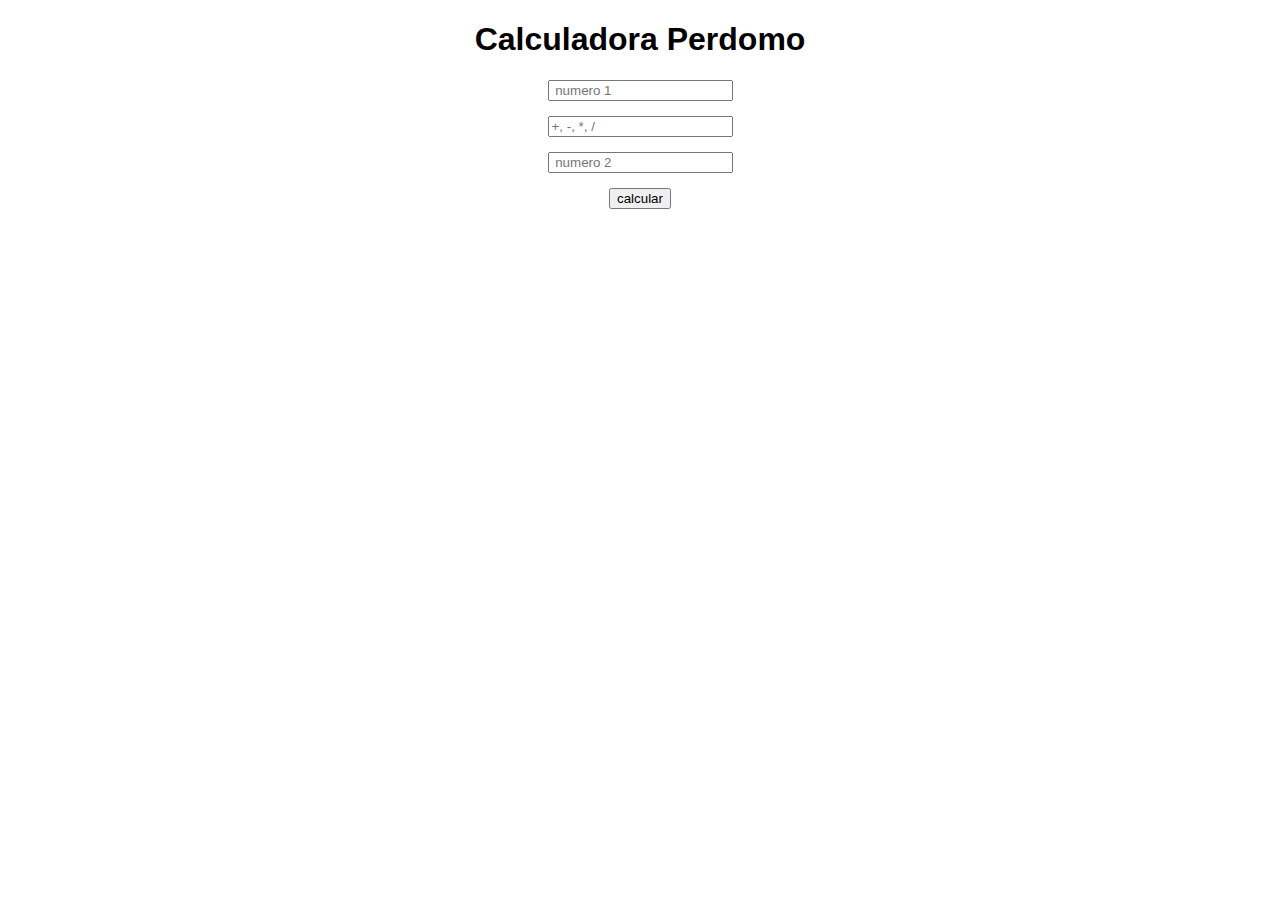
<file: Index.html>
<!DOCTYPE html>
<html lang="en">

    <head>
        <title>Calculadora</title>
        <script src="/index.js"></script>

        <style>
            body{
                font-family: sans-serif;
                text-align: center;
            }
            input{
                display: block;
                margin: auto;
                margin-bottom: 15px;
            }
        </style>
       
    </head>
    <body>
        <h1> Calculadora Perdomo</h1>
        <input type="text" id="op1" placeholder=" numero 1">
        <input type="text" id="operacion" placeholder="+, -, *, /">
        <input type="text" id="op2" placeholder=" numero 2">
        <input type="submit" value="calcular" onclick=calcular()>
        <p id="resultado"></p>
    </body>
</html>
</file>
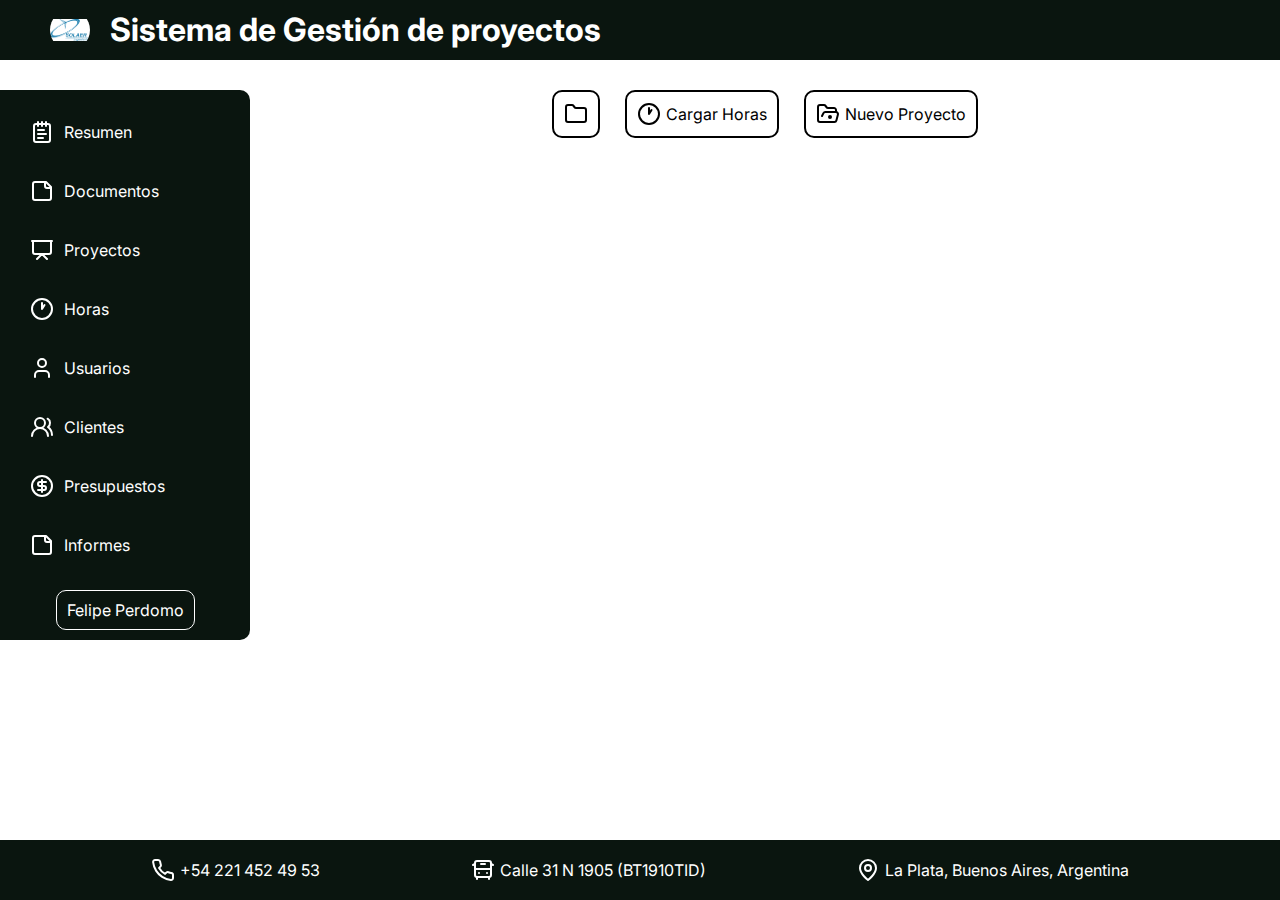
<file: Main_menu.html>
<!DOCTYPE html>
<html>
    <head>
        <title>Solaer</title>
        <link rel="stylesheet" type="text/css" href="css_mainmenu.css">
        <link rel="stylesheet" type="text/css" href="normalize.css">
        <link rel="preconnect" href="https://fonts.googleapis.com">
        <link rel="preconnect" href="https://fonts.gstatic.com" crossorigin>
        <link href="https://fonts.googleapis.com/css2?family=Inter:wght@100..900&display=swap" rel="stylesheet">
        <meta name="viewport" content="width=device-width, initial-scale=1.0"> 
        <script src="/index.js" defer></script>
    </head>

    <body>
        <main class="dashboard">
            <header class="header">
                <div>
                    <img src="./assets/solaer.png" rel="solarte"/>
                    <h1 onclick="holaMundo()">
                        Sistema de Gestión de proyectos
                    </h1>
                </div>
               
            </header>
            <section class="content">
                <section class="menu">
                    <ul>
                        <li>
                            <svg xmlns="http://www.w3.org/2000/svg" width="24" height="24" viewBox="0 0 24 24" fill="none" stroke="currentColor" stroke-width="2" stroke-linecap="round" stroke-linejoin="round" class="lucide lucide-notepad-text"><path d="M8 2v4"/><path d="M12 2v4"/><path d="M16 2v4"/><rect width="16" height="18" x="4" y="4" rx="2"/><path d="M8 10h6"/><path d="M8 14h8"/><path d="M8 18h5"/></svg> Resumen</li>
                        <li>
                            <svg xmlns="http://www.w3.org/2000/svg" width="24" height="24" viewBox="0 0 24 24" fill="none" stroke="currentColor" stroke-width="2" stroke-linecap="round" stroke-linejoin="round" class="lucide lucide-sticky-note"><path d="M16 3H5a2 2 0 0 0-2 2v14a2 2 0 0 0 2 2h14a2 2 0 0 0 2-2V8Z"/><path d="M15 3v4a2 2 0 0 0 2 2h4"/></svg>Documentos</li>
                        <li>
                            <svg xmlns="http://www.w3.org/2000/svg" width="24" height="24" viewBox="0 0 24 24" fill="none" stroke="currentColor" stroke-width="2" stroke-linecap="round" stroke-linejoin="round" class="lucide lucide-presentation"><path d="M2 3h20"/><path d="M21 3v11a2 2 0 0 1-2 2H5a2 2 0 0 1-2-2V3"/><path d="m7 21 5-5 5 5"/></svg>Proyectos</li>
                        <li>
                            <svg xmlns="http://www.w3.org/2000/svg" width="24" height="24" viewBox="0 0 24 24" fill="none" stroke="currentColor" stroke-width="2" stroke-linecap="round" stroke-linejoin="round" class="lucide lucide-clock-1"><circle cx="12" cy="12" r="10"/><polyline points="12 6 12 12 14.5 8"/></svg>Horas</li>
                        <li>
                            <svg xmlns="http://www.w3.org/2000/svg" width="24" height="24" viewBox="0 0 24 24" fill="none" stroke="currentColor" stroke-width="2" stroke-linecap="round" stroke-linejoin="round" class="lucide lucide-user"><path d="M19 21v-2a4 4 0 0 0-4-4H9a4 4 0 0 0-4 4v2"/><circle cx="12" cy="7" r="4"/></svg>Usuarios</li>
                        <li>
                            <svg xmlns="http://www.w3.org/2000/svg" width="24" height="24" viewBox="0 0 24 24" fill="none" stroke="currentColor" stroke-width="2" stroke-linecap="round" stroke-linejoin="round" class="lucide lucide-users-round"><path d="M18 21a8 8 0 0 0-16 0"/><circle cx="10" cy="8" r="5"/><path d="M22 20c0-3.37-2-6.5-4-8a5 5 0 0 0-.45-8.3"/></svg>Clientes</li>
                        <li>
                            <svg xmlns="http://www.w3.org/2000/svg" width="24" height="24" viewBox="0 0 24 24" fill="none" stroke="currentColor" stroke-width="2" stroke-linecap="round" stroke-linejoin="round" class="lucide lucide-circle-dollar-sign"><circle cx="12" cy="12" r="10"/><path d="M16 8h-6a2 2 0 1 0 0 4h4a2 2 0 1 1 0 4H8"/><path d="M12 18V6"/></svg>Presupuestos</li>
                        <li>
                            <svg xmlns="http://www.w3.org/2000/svg" width="24" height="24" viewBox="0 0 24 24" fill="none" stroke="currentColor" stroke-width="2" stroke-linecap="round" stroke-linejoin="round" class="lucide lucide-sticky-note"><path d="M16 3H5a2 2 0 0 0-2 2v14a2 2 0 0 0 2 2h14a2 2 0 0 0 2-2V8Z"/><path d="M15 3v4a2 2 0 0 0 2 2h4"/></svg>Informes</li>
                    </ul>
                <p>Felipe Perdomo</p>

                </section>
                <section class="manage">

                    <div class="buttons">
                        <button>
                            <svg xmlns="http://www.w3.org/2000/svg" width="24" height="24" viewBox="0 0 24 24" fill="none" stroke="currentColor" stroke-width="2" stroke-linecap="round" stroke-linejoin="round" class="lucide lucide-folder"><path d="M20 20a2 2 0 0 0 2-2V8a2 2 0 0 0-2-2h-7.9a2 2 0 0 1-1.69-.9L9.6 3.9A2 2 0 0 0 7.93 3H4a2 2 0 0 0-2 2v13a2 2 0 0 0 2 2Z"/></svg></button>
                        <button>
                            <svg xmlns="http://www.w3.org/2000/svg" width="24" height="24" viewBox="0 0 24 24" fill="none" stroke="currentColor" stroke-width="2" stroke-linecap="round" stroke-linejoin="round" class="lucide lucide-clock-1"><circle cx="12" cy="12" r="10"/><polyline points="12 6 12 12 14.5 8"/></svg>Cargar Horas</button>
                        <button>
                            <svg xmlns="http://www.w3.org/2000/svg" width="24" height="24" viewBox="0 0 24 24" fill="none" stroke="currentColor" stroke-width="2" stroke-linecap="round" stroke-linejoin="round" class="lucide lucide-folder-open-dot"><path d="m6 14 1.45-2.9A2 2 0 0 1 9.24 10H20a2 2 0 0 1 1.94 2.5l-1.55 6a2 2 0 0 1-1.94 1.5H4a2 2 0 0 1-2-2V5c0-1.1.9-2 2-2h3.93a2 2 0 0 1 1.66.9l.82 1.2a2 2 0 0 0 1.66.9H18a2 2 0 0 1 2 2v2"/><circle cx="14" cy="15" r="1"/></svg>  Nuevo Proyecto
                        </button>

                    </div>
                </section>
              
            </section>
            <footer class="footer">
                <p>
                    <svg xmlns="http://www.w3.org/2000/svg" width="24" height="24" viewBox="0 0 24 24" fill="none" stroke="currentColor" stroke-width="2" stroke-linecap="round" stroke-linejoin="round" class="lucide lucide-phone"><path d="M22 16.92v3a2 2 0 0 1-2.18 2 19.79 19.79 0 0 1-8.63-3.07 19.5 19.5 0 0 1-6-6 19.79 19.79 0 0 1-3.07-8.67A2 2 0 0 1 4.11 2h3a2 2 0 0 1 2 1.72 12.84 12.84 0 0 0 .7 2.81 2 2 0 0 1-.45 2.11L8.09 9.91a16 16 0 0 0 6 6l1.27-1.27a2 2 0 0 1 2.11-.45 12.84 12.84 0 0 0 2.81.7A2 2 0 0 1 22 16.92z"/></svg>+54 221 452 49 53</p>
                <p><svg xmlns="http://www.w3.org/2000/svg" width="24" height="24" viewBox="0 0 24 24" fill="none" stroke="currentColor" stroke-width="2" stroke-linecap="round" stroke-linejoin="round" class="lucide lucide-bus-front"><path d="M4 6 2 7"/><path d="M10 6h4"/><path d="m22 7-2-1"/><rect width="16" height="16" x="4" y="3" rx="2"/><path d="M4 11h16"/><path d="M8 15h.01"/><path d="M16 15h.01"/><path d="M6 19v2"/><path d="M18 21v-2"/></svg>Calle 31 N 1905 (BT1910TID)</p>
                <p><svg xmlns="http://www.w3.org/2000/svg" width="24" height="24" viewBox="0 0 24 24" fill="none" stroke="currentColor" stroke-width="2" stroke-linecap="round" stroke-linejoin="round" class="lucide lucide-map-pin"><path d="M20 10c0 6-8 12-8 12s-8-6-8-12a8 8 0 0 1 16 0Z"/><circle cx="12" cy="10" r="3"/></svg>La Plata, Buenos Aires, Argentina</p>
            </footer>
        </main>
    </body>
</html>
</file>
<file: css_mainmenu.css>
.dashboard {
    width: 100vw;
    min-height: 100vh;
    font-family: "Inter";
    display: flex;
    flex-direction: column;
    justify-content: space-between;
}

.header {
    display: flex;
    justify-content: space-between;
    align-items: center;
    height: 60px; 
    background-color: #0a150f;
    padding-left: 50px;
    padding-right: 50px;
    position: fixed;
    width: 100vw;
    div{
        display: flex;
        align-items: center;
        gap: 20px;
    }
    h1{
        color: white;
    }
    img{
        width: 40px;
        height:40px;
        border-radius: 100%;
        object-fit: contain;
    }
    p{
        color: white;
    }
}

.content{
    display: flex;
    justify-content:flex-start;
    padding-top: 90px;
    margin-bottom: 100px;
    ul{
        display: flex;
        flex-direction: column;
        gap: 15px;
        list-style: none;
        width: 250px;
        padding-left: 20px;
        padding-top: 20px;
        height: 500px;
        color: white;

        li{
            display: flex;
            gap: 10px;
            align-items: center;
            padding: 10px;
        }
        li:hover{
            background-color: #97f675;
            color: black;
            transition: color 0.2s ease-in;

        }
    }
}

.menu{
    background-color: #0a150f;
    display: flex;
    flex-direction: column;
    align-items: center;
    border-bottom-right-radius: 10px;
    border-top-right-radius: 10px;
    padding-bottom: 10px;
    p{
        padding: 10px;
        border: 1px solid white;
        background-color: #0a150f;
        box-shadow: 10px;
        color: white;
        border-radius: 10px;
    }

}
.resume{
    display: flex;
    justify-content: space-between;
    align-items: center;
    h4{
        color: #2296f3;
    }
   
}

.manage{
    display: flex;
    justify-content: center;
    align-items: flex-start;
    width: 100%;
}

.buttons{
    display: flex;
    gap: 25px;
    button{
        background: none;
        border: 2px solid black;
        padding: 10px;
        border-radius: 10px;
        display: flex;
        align-items: center;
        gap: 5px;
    }
    button:hover{
        background-color:  #97f675;
        transition: color 0.2s ease-in;
    }
}

.footer{
    height: 60px;
    display: flex;
    justify-content: space-evenly;
    background-color: #0a150f;
    align-items: center;
    color: white;
    p{
        display: flex;
        align-items: center;
        gap: 5px;
    }
    
}
</file>
